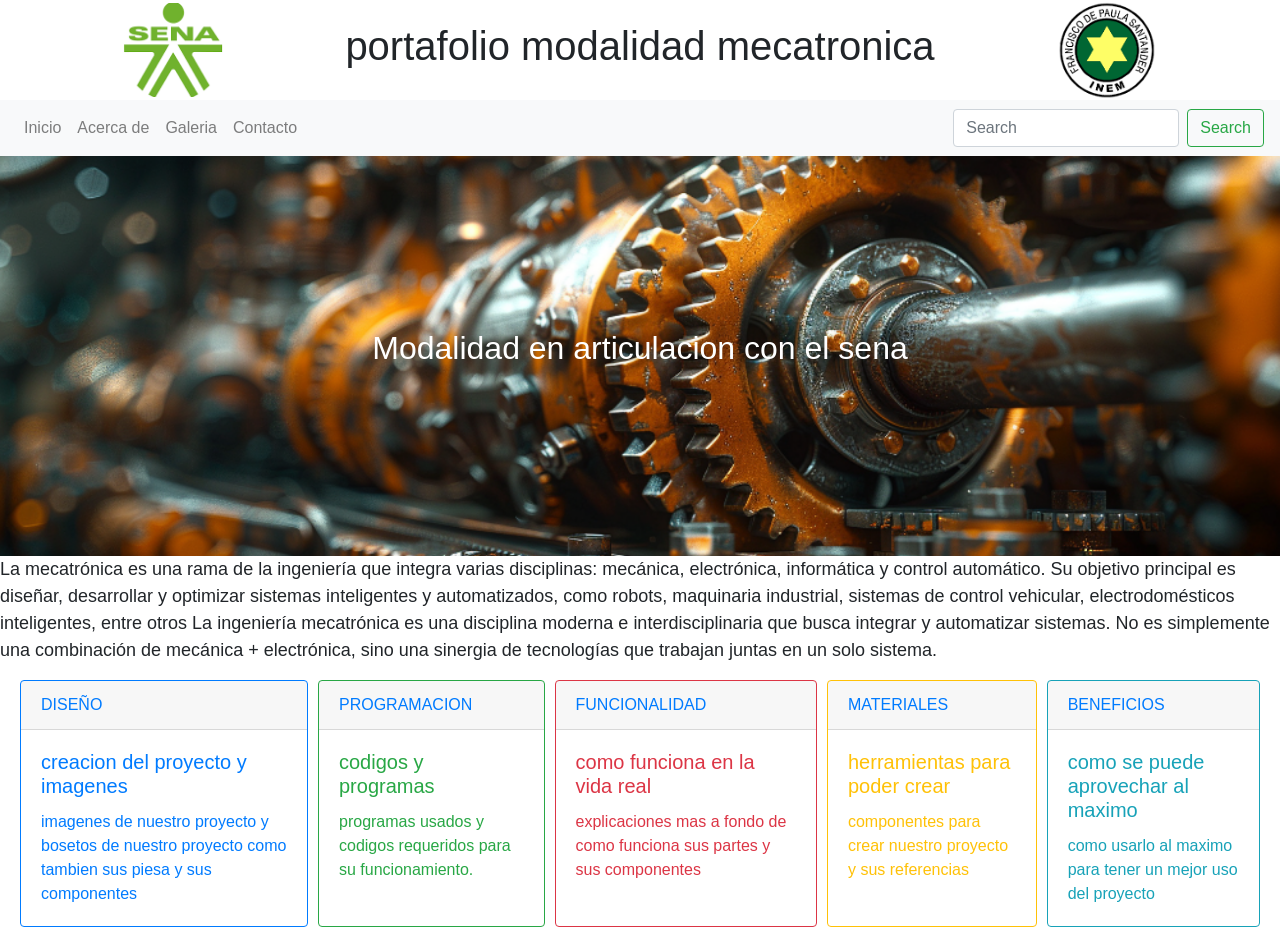
<file: index.html>
<!doctype html>
<html lang="en">
  <head>
    <!-- Required meta tags -->
    <meta charset="utf-8">
    <meta name="viewport" content="width=device-width, initial-scale=1, shrink-to-fit=no">
    <link rel="stylesheet" href="./style.css">
    <!-- Bootstrap CSS -->
    <link rel="stylesheet" href="https://cdn.jsdelivr.net/npm/bootstrap@4.6.2/dist/css/bootstrap.min.css" integrity="sha384-xOolHFLEh07PJGoPkLv1IbcEPTNtaed2xpHsD9ESMhqIYd0nLMwNLD69Npy4HI+N" crossorigin="anonymous">

    <title>Repositorio Calvo</title>
  </head>
  <body>
    <header>
        <div id="contenedor_cabecera">
            <img class="logo" src="./img/logo sena.png" alt="logo sena">
            <h1 id="titulo">portafolio modalidad mecatronica</h1>
            <img class="logo" src="./img/logo inem.png" alt="logo inem">
        </div>
        <div id="menu">
          <nav class="navbar navbar-expand-lg navbar-light bg-light">
           
          
            <div class="collapse navbar-collapse" id="navbarSupportedContent">
              <ul class="navbar-nav mr-auto">
                <li class="nav-item">
                  <a class="nav-link" href="./index.html">Inicio <span class="sr-only">(current)</span></a>
                </li>

                <li class="nav-item">
                  <a class="nav-link" href="./about.html">Acerca de <span class="sr-only">(current)</span></a>
                </li>

                <li class="nav-item">
                  <a class="nav-link" href="./galeria.html">Galeria</a>
                </li>

                <li class="nav-item">
                  <a class="nav-link" href="# ">Contacto</a>
                </li>
              </ul>

              <form class="form-inline my-2 my-lg-0">
                <input class="form-control mr-sm-2" type="search" placeholder="Search" aria-label="Search">
                <button class="btn btn-outline-success my-2 my-sm-0" type="submit">Search</button>
              </form>
            </div>
          </nav>

        </div>
        <div id="contenedor_banner">
            <p id="subtitulo">Modalidad en articulacion con el sena</p>
        </div>
        
    </header>
    <main>
        <section>
            <div id="descripcion">
                <p>
                    La mecatrónica es una rama de la ingeniería que integra varias disciplinas: mecánica, electrónica, informática y control automático. Su objetivo principal es diseñar, desarrollar y optimizar sistemas inteligentes y automatizados, como robots, maquinaria industrial, sistemas de control vehicular, electrodomésticos inteligentes, entre otros La ingeniería mecatrónica es una disciplina moderna e interdisciplinaria que busca integrar y automatizar sistemas. No es simplemente una combinación de mecánica + electrónica, sino una sinergia de tecnologías que trabajan juntas en un solo sistema.

                </p>

            </div>
        </section>
        <div id="tarjetas">
            <div class="card border-primary mb-3" style="max-width: 18rem;">
              <a href="./diseño.html">
                <div class="card-header">DISEÑO</div>
                <div class="card-body text-primary">
                  <h5 class="card-title">creacion del proyecto y imagenes</h5>
                  <p class="card-text">imagenes de nuestro proyecto y bosetos de nuestro proyecto como tambien sus piesa y sus componentes</p>
                </div></a>
              </div>
              
              <div class="card border-success mb-3" style="max-width: 18rem;">
                <a href="./programacion.html">
                <div class="card-header">PROGRAMACION</div>
                <div class="card-body text-success">
                  <h5 class="card-title">codigos y programas</h5>
                  <p class="card-text">programas usados y codigos requeridos para su funcionamiento.</p>
                </div></a>
              </div>

              <div class="card border-danger mb-3" style="max-width: 18rem;">
                <a href="./funcionamiento.html">
                <div class="card-header">FUNCIONALIDAD</div>
                <div class="card-body text-danger">
                  <h5 class="card-title">como funciona en la vida real</h5>
                  <p class="card-text">explicaciones mas a fondo de como funciona sus partes y sus componentes</p>
                </div></a>
              </div>

              <div class="card border-warning mb-3" style="max-width: 18rem;">
                <a href="./materiales.html">
                <div class="card-header">MATERIALES</div>
                <div class="card-body text-warning">
                  <h5 class="card-title">herramientas para poder crear</h5>
                  <p class="card-text">componentes para crear nuestro proyecto y sus referencias</p>
                </div></a>
              </div>

              <div class="card border-info mb-3" style="max-width: 18rem;">
                <a href="./beneficios.html">
                <div class="card-header">BENEFICIOS</div>
                <div class="card-body text-info">
                  <h5 class="card-title">como se puede aprovechar al maximo</h5>
                  <p class="card-text">como usarlo al maximo para tener un mejor uso del proyecto</p>
                </div></a>
              </div>
             
              
        </div>
    </main>
    <!-- Optional JavaScript; choose one of the two! -->

    <!-- Option 1: jQuery and Bootstrap Bundle (includes Popper) -->
    <script src="https://cdn.jsdelivr.net/npm/jquery@3.5.1/dist/jquery.slim.min.js" integrity="sha384-DfXdz2htPH0lsSSs5nCTpuj/zy4C+OGpamoFVy38MVBnE+IbbVYUew+OrCXaRkfj" crossorigin="anonymous"></script>
    <script src="https://cdn.jsdelivr.net/npm/bootstrap@4.6.2/dist/js/bootstrap.bundle.min.js" integrity="sha384-Fy6S3B9q64WdZWQUiU+q4/2Lc9npb8tCaSX9FK7E8HnRr0Jz8D6OP9dO5Vg3Q9ct" crossorigin="anonymous"></script>

    <!-- Option 2: Separate Popper and Bootstrap JS -->
    <!--
    <script src="https://cdn.jsdelivr.net/npm/jquery@3.5.1/dist/jquery.slim.min.js" integrity="sha384-DfXdz2htPH0lsSSs5nCTpuj/zy4C+OGpamoFVy38MVBnE+IbbVYUew+OrCXaRkfj" crossorigin="anonymous"></script>
    <script src="https://cdn.jsdelivr.net/npm/popper.js@1.16.1/dist/umd/popper.min.js" integrity="sha384-9/reFTGAW83EW2RDu2S0VKaIzap3H66lZH81PoYlFhbGU+6BZp6G7niu735Sk7lN" crossorigin="anonymous"></script>
    <script src="https://cdn.jsdelivr.net/npm/bootstrap@4.6.2/dist/js/bootstrap.min.js" integrity="sha384-+sLIOodYLS7CIrQpBjl+C7nPvqq+FbNUBDunl/OZv93DB7Ln/533i8e/mZXLi/P+" crossorigin="anonymous"></script>
    -->
  </body>
</html>
</file>
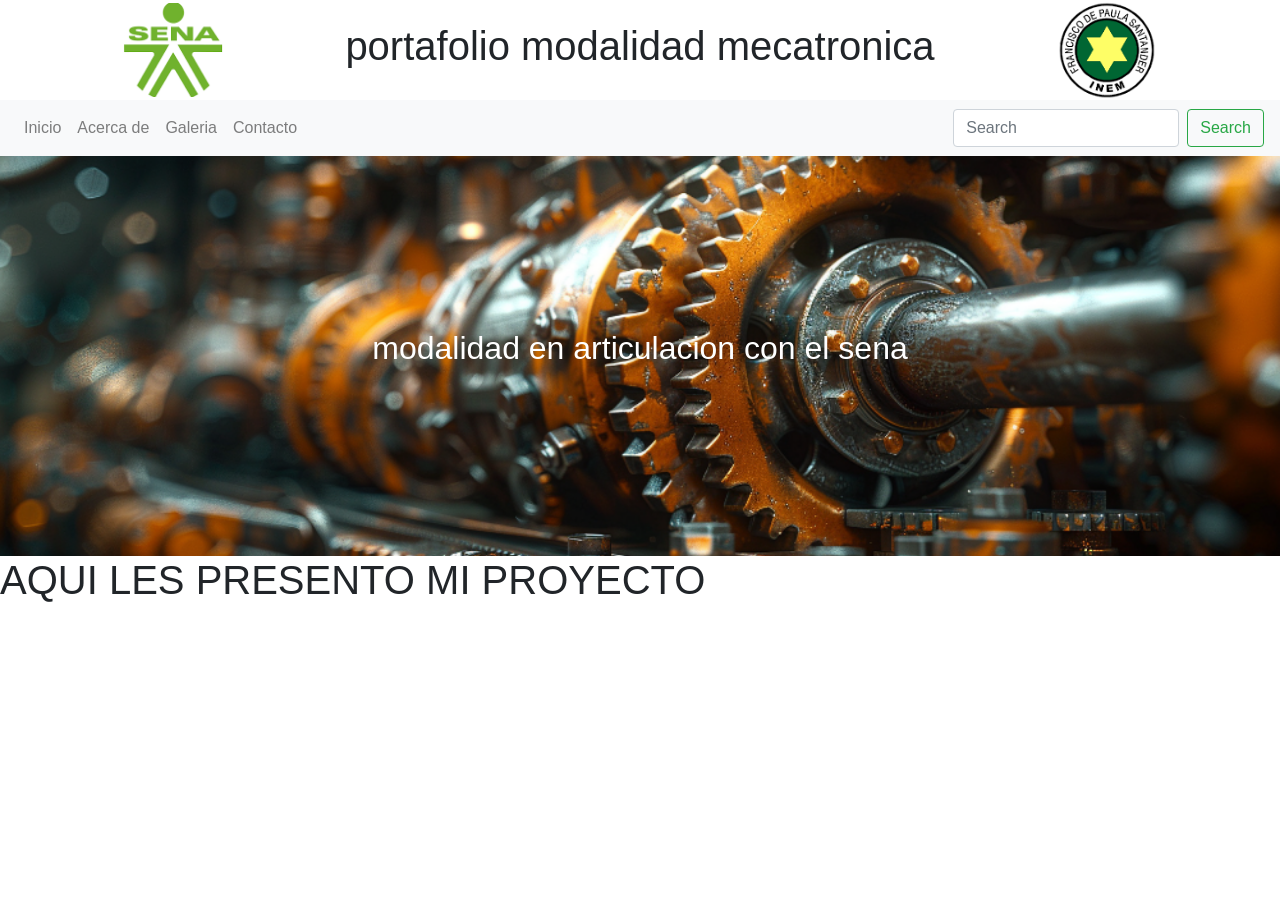
<file: about.html>
<!doctype html>
<html lang="en">
  <head>
    <!-- Required meta tags -->
    <meta charset="utf-8">
    <meta name="viewport" content="width=device-width, initial-scale=1, shrink-to-fit=no">
    <link rel="stylesheet" href="./style.css">
    <!-- Bootstrap CSS -->
    <link rel="stylesheet" href="https://cdn.jsdelivr.net/npm/bootstrap@4.6.2/dist/css/bootstrap.min.css" integrity="sha384-xOolHFLEh07PJGoPkLv1IbcEPTNtaed2xpHsD9ESMhqIYd0nLMwNLD69Npy4HI+N" crossorigin="anonymous">

    <title>Repositorio Calvo</title>
  </head>
  <body>
    <header>
      <div id="contenedor_cabecera">
          <img class="logo" src="./img/logo sena.png" alt="logo sena">
          <h1 id="titulo">portafolio modalidad mecatronica</h1>
          <img class="logo" src="./img/logo inem.png" alt="logo inem">
      </div>
      <div id="menu">
        <nav class="navbar navbar-expand-lg navbar-light bg-light">
         
        
          <div class="collapse navbar-collapse" id="navbarSupportedContent">
            <ul class="navbar-nav mr-auto">
              <li class="nav-item">
                <a class="nav-link" href="./index.html">Inicio <span class="sr-only">(current)</span></a>
              </li>

              <li class="nav-item">
                <a class="nav-link" href="./about.html">Acerca de <span class="sr-only">(current)</span></a>
              </li>

              <li class="nav-item">
                <a class="nav-link" href="./galeria.html">Galeria</a>
              </li>

              <li class="nav-item">
                <a class="nav-link" href="# ">Contacto</a>
              </li>
            </ul>

            <form class="form-inline my-2 my-lg-0">
              <input class="form-control mr-sm-2" type="search" placeholder="Search" aria-label="Search">
              <button class="btn btn-outline-success my-2 my-sm-0" type="submit">Search</button>
            </form>
          </div>
        </nav>

      </div>
      <div id="contenedor_banner">
          <p id="subtitulo">modalidad en articulacion con el sena</p>
      </div>
      
  </header>
    <h1>AQUI LES PRESENTO MI PROYECTO</h1>

    <!-- Optional JavaScript; choose one of the two! -->

    <!-- Option 1: jQuery and Bootstrap Bundle (includes Popper) -->
    <script src="https://cdn.jsdelivr.net/npm/jquery@3.5.1/dist/jquery.slim.min.js" integrity="sha384-DfXdz2htPH0lsSSs5nCTpuj/zy4C+OGpamoFVy38MVBnE+IbbVYUew+OrCXaRkfj" crossorigin="anonymous"></script>
    <script src="https://cdn.jsdelivr.net/npm/bootstrap@4.6.2/dist/js/bootstrap.bundle.min.js" integrity="sha384-Fy6S3B9q64WdZWQUiU+q4/2Lc9npb8tCaSX9FK7E8HnRr0Jz8D6OP9dO5Vg3Q9ct" crossorigin="anonymous"></script>

    <!-- Option 2: Separate Popper and Bootstrap JS -->
    <!--
    <script src="https://cdn.jsdelivr.net/npm/jquery@3.5.1/dist/jquery.slim.min.js" integrity="sha384-DfXdz2htPH0lsSSs5nCTpuj/zy4C+OGpamoFVy38MVBnE+IbbVYUew+OrCXaRkfj" crossorigin="anonymous"></script>
    <script src="https://cdn.jsdelivr.net/npm/popper.js@1.16.1/dist/umd/popper.min.js" integrity="sha384-9/reFTGAW83EW2RDu2S0VKaIzap3H66lZH81PoYlFhbGU+6BZp6G7niu735Sk7lN" crossorigin="anonymous"></script>
    <script src="https://cdn.jsdelivr.net/npm/bootstrap@4.6.2/dist/js/bootstrap.min.js" integrity="sha384-+sLIOodYLS7CIrQpBjl+C7nPvqq+FbNUBDunl/OZv93DB7Ln/533i8e/mZXLi/P+" crossorigin="anonymous"></script>
    -->
  </body>
</html>
</file>
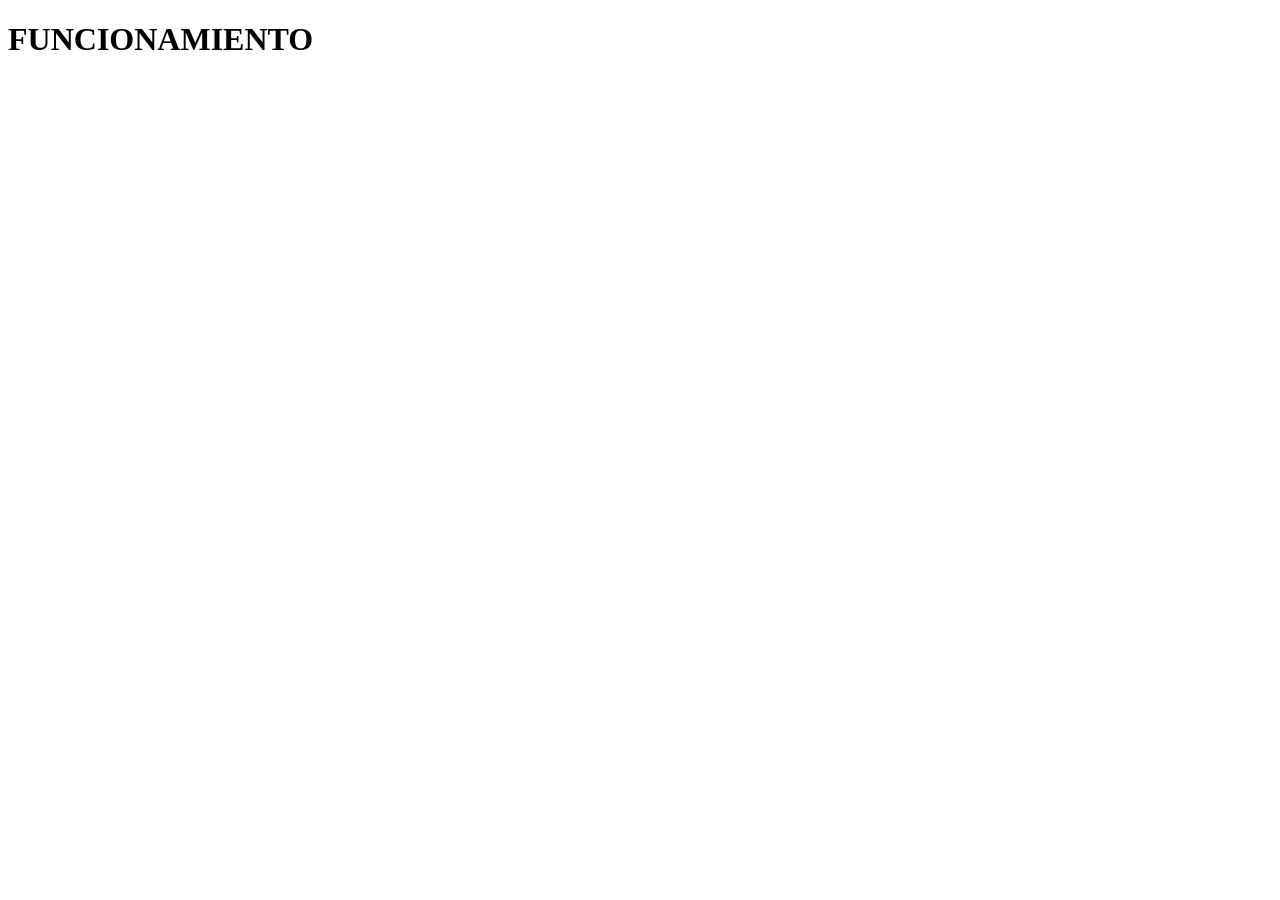
<file: funcionamiento.html>
<!DOCTYPE html>
<html lang="en">
<head>
    <meta charset="UTF-8">
    <meta name="viewport" content="width=device-width, initial-scale=1.0">
    <title>Document</title>
</head>
<body>
    <h1>FUNCIONAMIENTO</h1>
</body>
</html>
</file>
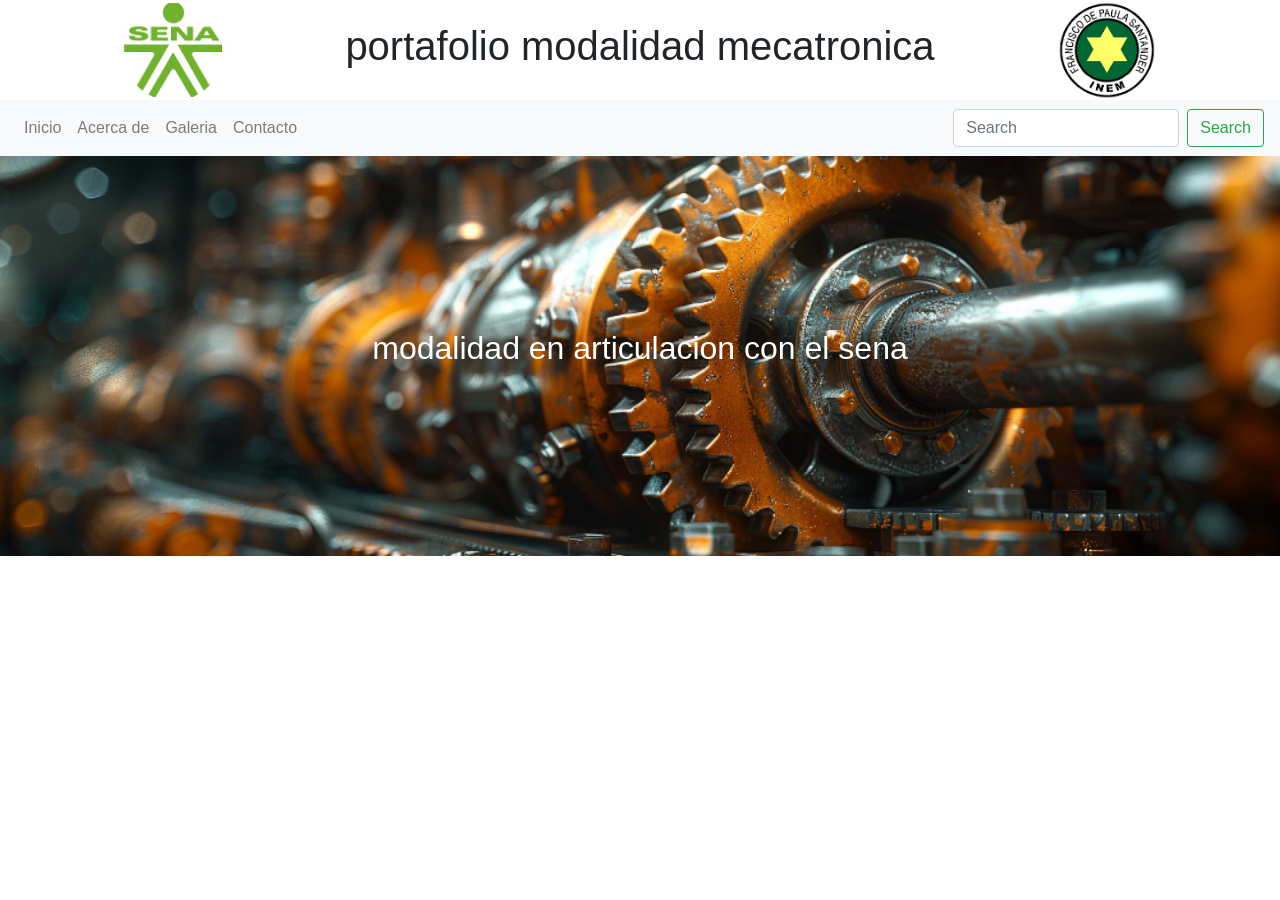
<file: galeria.html>
<!doctype html>
<html lang="en">
  <head>
    <!-- Required meta tags -->
    <meta charset="utf-8">
    <meta name="viewport" content="width=device-width, initial-scale=1, shrink-to-fit=no">
     <link rel="stylesheet" href="./style.css">
    <!-- Bootstrap CSS -->
    <link rel="stylesheet" href="https://cdn.jsdelivr.net/npm/bootstrap@4.6.2/dist/css/bootstrap.min.css" integrity="sha384-xOolHFLEh07PJGoPkLv1IbcEPTNtaed2xpHsD9ESMhqIYd0nLMwNLD69Npy4HI+N" crossorigin="anonymous">

    <title>Galeria Clavo</title>
  </head>
  <body>
    <header>
        <div id="contenedor_cabecera">
            <img class="logo" src="./img/logo sena.png" alt="logo sena">
            <h1 id="titulo">portafolio modalidad mecatronica</h1>
            <img class="logo" src="./img/logo inem.png" alt="logo inem">
        </div>
        <div id="menu">
          <nav class="navbar navbar-expand-lg navbar-light bg-light">
           
          
            <div class="collapse navbar-collapse" id="navbarSupportedContent">
              <ul class="navbar-nav mr-auto">
                <li class="nav-item">
                  <a class="nav-link" href="./index.html">Inicio <span class="sr-only">(current)</span></a>
                </li>

                <li class="nav-item">
                  <a class="nav-link" href="./about.html">Acerca de <span class="sr-only">(current)</span></a>
                </li>

                <li class="nav-item">
                  <a class="nav-link" href="./galeria.html">Galeria</a>
                </li>

                <li class="nav-item">
                  <a class="nav-link" href="# ">Contacto</a>
                </li>
              </ul>

              <form class="form-inline my-2 my-lg-0">
                <input class="form-control mr-sm-2" type="search" placeholder="Search" aria-label="Search">
                <button class="btn btn-outline-success my-2 my-sm-0" type="submit">Search</button>
              </form>
            </div>
          </nav>

        </div>
        <div id="contenedor_banner">
            <p id="subtitulo">modalidad en articulacion con el sena</p>
        </div>
        
    </header>

    <!-- Optional JavaScript; choose one of the two! -->

    <!-- Option 1: jQuery and Bootstrap Bundle (includes Popper) -->
    <script src="https://cdn.jsdelivr.net/npm/jquery@3.5.1/dist/jquery.slim.min.js" integrity="sha384-DfXdz2htPH0lsSSs5nCTpuj/zy4C+OGpamoFVy38MVBnE+IbbVYUew+OrCXaRkfj" crossorigin="anonymous"></script>
    <script src="https://cdn.jsdelivr.net/npm/bootstrap@4.6.2/dist/js/bootstrap.bundle.min.js" integrity="sha384-Fy6S3B9q64WdZWQUiU+q4/2Lc9npb8tCaSX9FK7E8HnRr0Jz8D6OP9dO5Vg3Q9ct" crossorigin="anonymous"></script>

    <!-- Option 2: Separate Popper and Bootstrap JS -->
    <!--
    <script src="https://cdn.jsdelivr.net/npm/jquery@3.5.1/dist/jquery.slim.min.js" integrity="sha384-DfXdz2htPH0lsSSs5nCTpuj/zy4C+OGpamoFVy38MVBnE+IbbVYUew+OrCXaRkfj" crossorigin="anonymous"></script>
    <script src="https://cdn.jsdelivr.net/npm/popper.js@1.16.1/dist/umd/popper.min.js" integrity="sha384-9/reFTGAW83EW2RDu2S0VKaIzap3H66lZH81PoYlFhbGU+6BZp6G7niu735Sk7lN" crossorigin="anonymous"></script>
    <script src="https://cdn.jsdelivr.net/npm/bootstrap@4.6.2/dist/js/bootstrap.min.js" integrity="sha384-+sLIOodYLS7CIrQpBjl+C7nPvqq+FbNUBDunl/OZv93DB7Ln/533i8e/mZXLi/P+" crossorigin="anonymous"></script>
    -->
  </body>
</html>
</file>
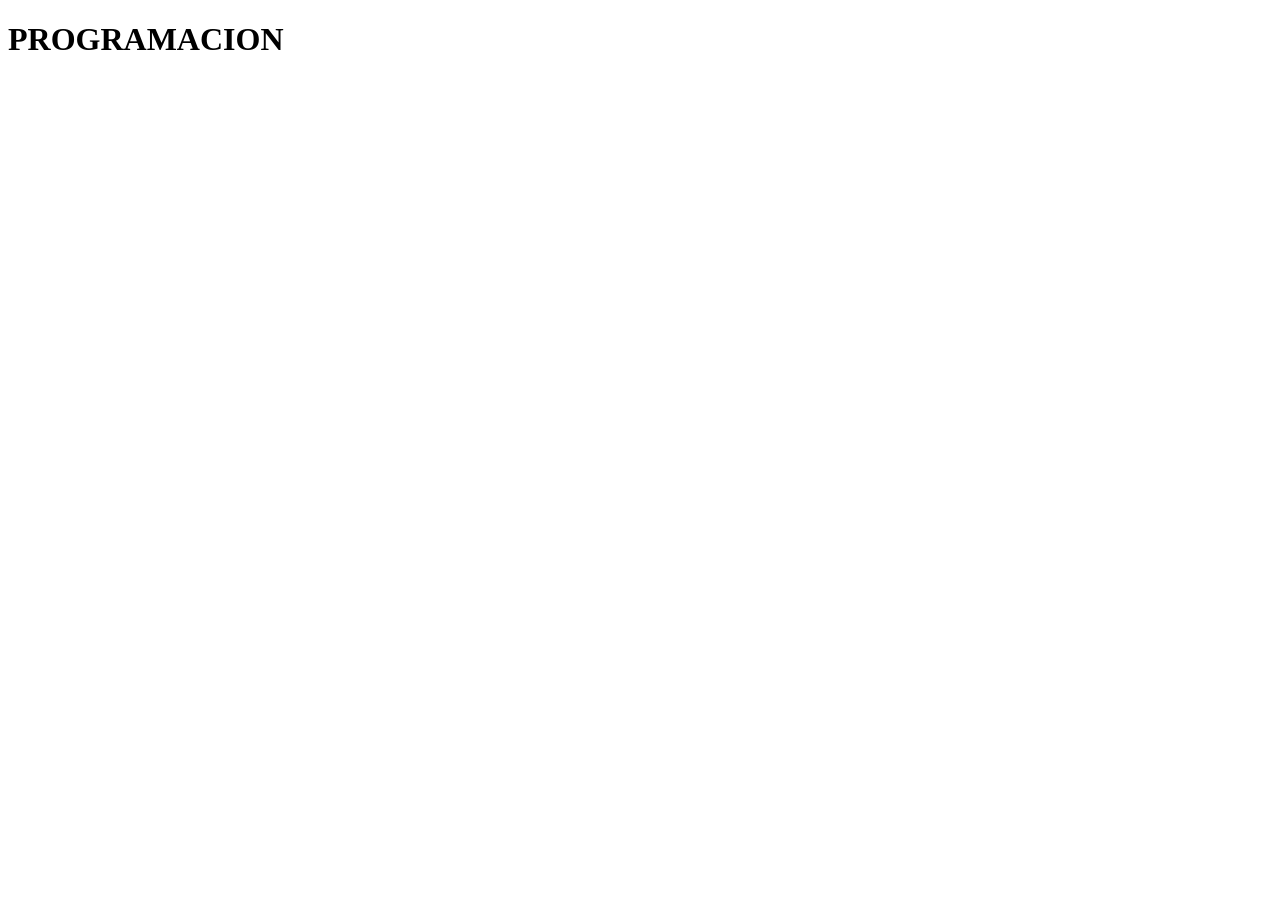
<file: programacion.html>
<!DOCTYPE html>
<html lang="en">
<head>
    <meta charset="UTF-8">
    <meta name="viewport" content="width=device-width, initial-scale=1.0">
    <title>Document</title>
</head>
<body>
    <h1>PROGRAMACION</h1>
</body>
</html>
</file>
<file: style.css>
:root{
    font-family: Arial, Helvetica, sans-serif;
}
.logo{
    width: 100px;
}
#contenedor_cabecera{
    width: 100%;
    display: flex;
    justify-content: space-evenly;
    align-items: center;
}
#contenedor_banner{
    display: flex;
    justify-content: center;
    align-items:center;
    background-image: url("./img/banner.png");
    background-size: cover;
    background-repeat: no-repeat;
    height: 400px;
}
#subtitulo{
    font-size: xx-large;
    color:rgb(255, 255, 255)
}
#descripcion{
font-family: Arial, Helvetica, sans-serif;
font-size: 18px;
}
#tarjetas{
    margin-left: 20px;
    margin-right: 20px;
    display: flex;
    justify-content: space-between;
    gap: 10px;

}
</file>
